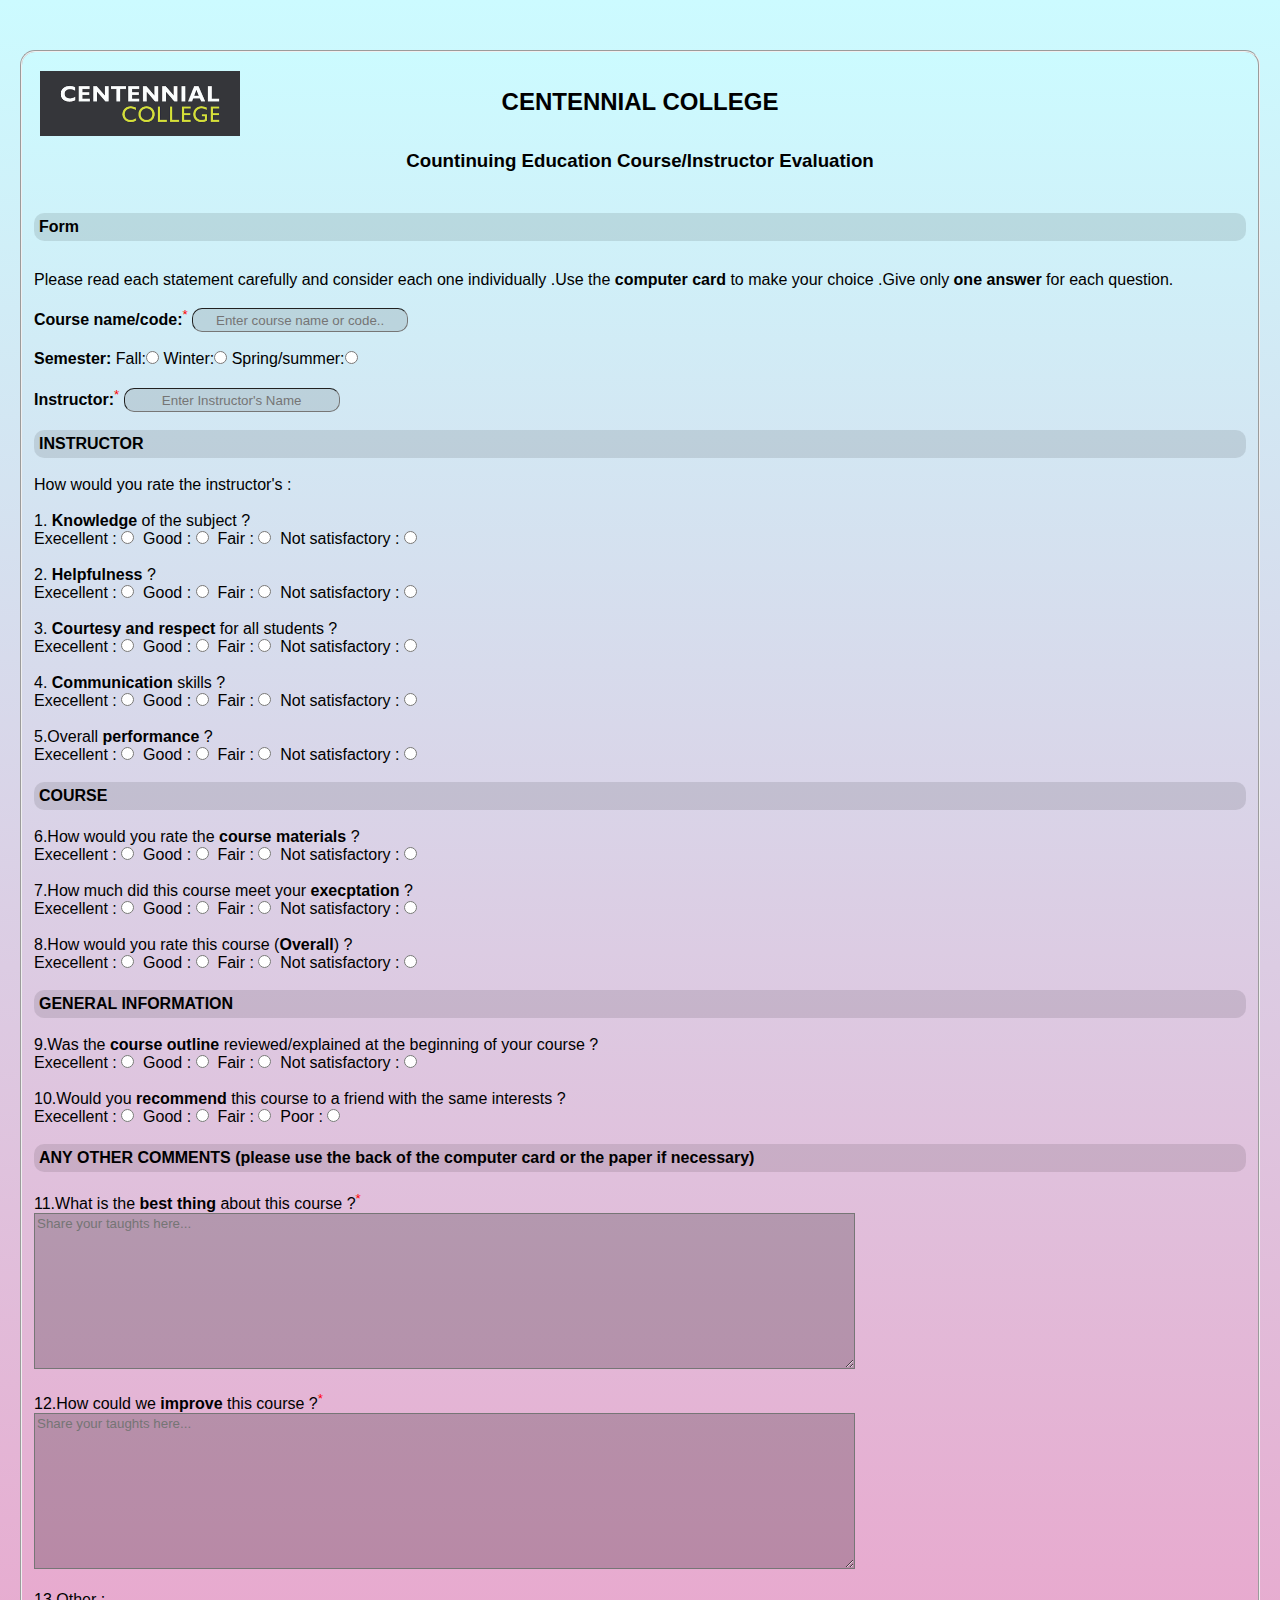
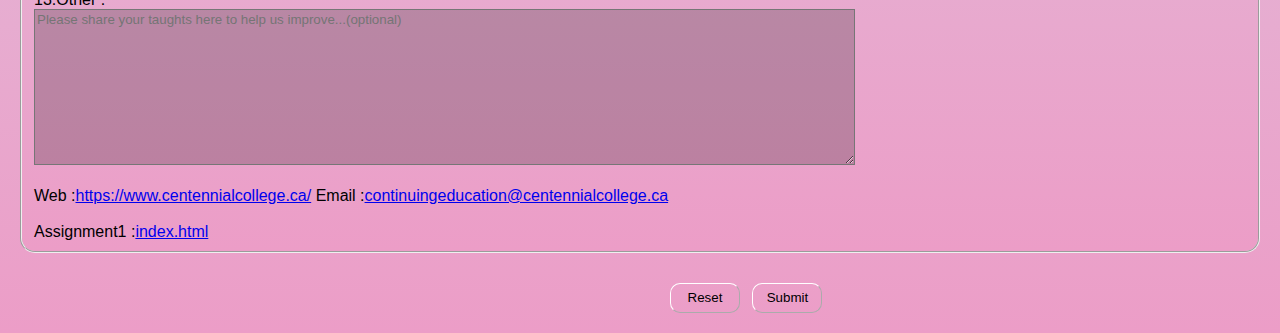
<file: form assi/assignment4.html>
<!DOCTYPE html>
<html lang="en">
<head>
    <!-- link area -->
    <link rel="icon"type="download.jpg"href ="fevicon.png">
    <link  rel="stylesheet" type="text/css" href="style.css">
    <meta charset="UTF-8">
    <meta name="viewport" content="width=device-width, initial-scale=1.0">
    <title>Centennial college</title>
</head>
<body>
    <!-- heading -->

    <form id="myForm" method="post"><!-- form title -->
    <fieldset id="border"><!--form border-->
      <h2 id="heading">CENTENNIAL COLLEGE</h2>
      <img src="images.png"width="200px" height="65px" id="college"><br>
      
      <!--form heading-->
         
            <h3 id="heading2">Countinuing Education Course/Instructor Evaluation</h3><br><br>
            <div id="top_line">Form</div>

            Please read each statement carefully and consider each one individually .Use the <b>computer card</b> to make your choice .Give only <b>one answer</b> for each question.<br><br>
       
            <div class="form_section">
                <label for="course"><b>Course name/code:</b><sup>*</sup></label> <!--Course name/code:-->
                <input type="text" id="course" name="course" placeholder="Enter course name or code.." required><br><br>
                <b>Semester:</b> <!--Semester:-->
                <label for="fall">Fall:</label><input type="radio" id="fall"  name="semester" value="fall">
                <label for="winter">Winter:</label><input type="radio" id="winter" name="semester" value="winter">
                <label for="spring/summer">Spring/summer:</label><input type="radio" id="spring/summer" name="semester" value="spring/summer"><br><br>
                <label for="instructor"><b>Instructor:</b><sup>*</sup></label>
                <input type="text" id="instructor" name="course" placeholder="Enter Instructor's Name" required><br><br>
            </div>

            <div class="green_heading"> <!---Green Heading--->
                INSTRUCTOR
            </div><br>

            <div class="form_section"> <!---Instructor--->
                How would you rate the instructor's : <br><br>
                1. <b>Knowledge</b> of the subject ?<br>
                <label for="Execellent">Execellent : </label><input type="radio" id="Execellent" name="knowledge" value="Execellent">
                <label for="Good">&nbsp;Good : </label><input type="radio" id="Good" name="knowledge" value="Good">
                <label for="Fair">&nbsp;Fair : </label><input type="radio" id="Fair" name="knowledge" value="Fair">
                <label for="Not _satisfactory">&nbsp;Not satisfactory  : </label><input type="radio" id="Not _satisfactory" name="knowledge" value="Not _satisfactory"><br><br>
                2. <b>Helpfulness</b> ?<br>
                <label for="Execellent2">Execellent : </label><input type="radio" id="Execellent2" name="Helpfulness" value="Execellent">
                <label for="Good2">&nbsp;Good : </label><input type="radio" id="Good2" name="Helpfulness" value="Good">
                <label for="Fair2">&nbsp;Fair : </label><input type="radio" id="Fair2" name="Helpfulness" value="Fair">
                <label for="Not _satisfactory2">&nbsp;Not satisfactory  : </label><input type="radio" id="Not _satisfactory2" name="Helpfulness" value="Not _satisfactory"><br><br>
                3. <b>Courtesy and respect</b> for all students ?<br>
                <label for="Execellent3">Execellent : </label><input type="radio" id="Execellent3" name="respect" value="Execellent">
                <label for="Good3">&nbsp;Good : </label><input type="radio" id="Good3" name="respect" value="Good">
                <label for="Fair3">&nbsp;Fair : </label><input type="radio" id="Fair3" name="respect" value="Fair">
                <label for="Not _satisfactory3">&nbsp;Not satisfactory  : </label><input type="radio" id="Not _satisfactory3" name="respect" value="Not _satisfactory"><br><br>
                4. <b>Communication</b> skills ?<br>
                <label for="Execellent4">Execellent : </label><input type="radio" id="Execellent4" name="Communication" value="Execellent">
                <label for="Good4">&nbsp;Good : </label><input type="radio" id="Good4" name="Communication" value="Good">
                <label for="Fair4">&nbsp;Fair : </label><input type="radio" id="Fair4" name="Communication" value="Fair">
                <label for="Not _satisfactory4">&nbsp;Not satisfactory  : </label><input type="radio" id="Not _satisfactory4" name="Communication" value="Not _satisfactory"><br><br>
                5.Overall <b>performance</b> ?<br>
                <label for="Execellent5">Execellent : </label><input type="radio" id="Execellent5" name="performance" value="Execellent">
                <label for="Good5">&nbsp;Good : </label><input type="radio" id="Good5" name="performance" value="Good">
                <label for="Fair5">&nbsp;Fair : </label><input type="radio" id="Fair5" name="performance" value="Fair">
                <label for="Not _satisfactory5">&nbsp;Not satisfactory  : </label><input type="radio" id="Not _satisfactory5" name="performance" value="Not _satisfactory"><br><br>
            </div>

            <div class="green_heading"> <!-- green heading -->
                COURSE
            </div><br>

            <div class="form_section"> <!---Course-->
                6.How would you rate the <b>course materials</b> ?<br>
                <label for="Execellent6">Execellent : </label><input type="radio" id="Execellent6" name="materials" value="Execellent">
                <label for="Good6">&nbsp;Good : </label><input type="radio" id="Good6" name="materials" value="Good">
                <label for="Fair6">&nbsp;Fair : </label><input type="radio" id="Fair6" name="materials" value="Fair">
                <label for="Not _satisfactory6">&nbsp;Not satisfactory  : </label><input type="radio" id="Not _satisfactory6" name="materials" value="Not _satisfactory"><br><br>
                7.How much did this course meet your <b>execptation</b> ?<br>
                <label for="Execellent7">Execellent : </label><input type="radio" id="Execellent7" name="execptation" value="Execellent">
                <label for="Good7">&nbsp;Good : </label><input type="radio" id="Good7" name="execptation" value="Good">
                <label for="Fair7">&nbsp;Fair : </label><input type="radio" id="Fair7" name="execptation" value="Fair">
                <label for="Not _satisfactory7">&nbsp;Not satisfactory  : </label><input type="radio" id="Not _satisfactory7" name="execptation" value="Not _satisfactory"><br><br>
                8.How would you rate this course (<b>Overall</b>) ?<br>
                <label for="Execellent8">Execellent : </label><input type="radio" id="Execellent8" name="Overall" value="Execellent">
                <label for="Good8">&nbsp;Good : </label><input type="radio" id="Good8" name="Overall" value="Good">
                <label for="Fair8">&nbsp;Fair : </label><input type="radio" id="Fair8" name="Overall" value="Fair">
                <label for="Not _satisfactory8">&nbsp;Not satisfactory  : </label><input type="radio" id="Not _satisfactory8" name="Overall" value="Not _satisfactory"><br><br>
            </div>

            <div class="green_heading"> <!-- green heading -->
                GENERAL INFORMATION
            </div><br>

            <div class="form_section"> <!---General Information--->
                9.Was the <b>course outline</b> reviewed/explained at the beginning of your course ?<br>
                <label for="Execellent9">Execellent : </label><input type="radio" id="Execellent9" name="outline" value="Execellent">
                <label for="Good9">&nbsp;Good : </label><input type="radio" id="Good9" name="outline" value="Good">
                <label for="Fair9">&nbsp;Fair : </label><input type="radio" id="Fair9" name="outline" value="Fair">
                <label for="Not _satisfactory9">&nbsp;Not satisfactory : </label><input type="radio" id="Not _satisfactory9" name="outline" value="Not _satisfactory"><br><br>
                10.Would you <b>recommend</b> this course to a friend with the same interests ?<br>
                <label for="Execellent10">Execellent : </label><input type="radio" id="Execellent10" name="recommend" value="Execellent">
                <label for="Good10">&nbsp;Good : </label><input type="radio" id="Good10" name="recommend" value="Good">
                <label for="Fair10">&nbsp;Fair : </label><input type="radio" id="Fair10" name="recommend" value="Fair">
                <label for="Not _satisfactory10">&nbsp;Poor  : </label><input type="radio" id="Not _satisfactory10" name="recommend" value="Not _satisfactory"><br><br>
            </div>

            <div class="green_heading"> <!-- green heading -->
                ANY OTHER COMMENTS (please use the back of the computer card or the paper if necessary)
            </div><br>

            <div class="form_body"> <!--ANY OTHER COMMENTS-->
                <label for="best_things">11.What is the <b>best thing</b> about this course ?<sup>*</sup></label><br>
                <textarea id="best_thing" rows="10" cols="100" placeholder="Share your taughts here..." required></textarea><br><br>

                <label for="improve">12.How could we <b>improve</b> this course ?<sup>*</sup></label><br>
                <textarea id="improve" rows="10" cols="100" placeholder="Share your taughts here..." required></textarea><br><br>

                <label for="Other">13.Other :</label><br>
                <textarea  id="Other" rows="10" cols="100" placeholder="Please share your taughts here to help us improve...(optional)"></textarea>
                
            </div><br>

            <!--website-->
          <div>
            Web :<a href="https://www.centennialcollege.ca/">https://www.centennialcollege.ca/</a>
            Email :<a href="https://mail.google.com/mail/?view=cm&fs=1&to=continuingeducation@centennialcollege.ca">continuingeducation@centennialcollege.ca</a><br><br>
            Assignment1 :<a href="index.html">index.html</a>
          </div>

          </fieldset>
           <!--buttons-->
           <div id="buttons">
            <button type="reset" id="reset">Reset</button>
            <a href="thanks.html">
                <button type="button" id="submit">Submit</button>
            </a>
          </div>
        </form>

</body>
</html>
</file>
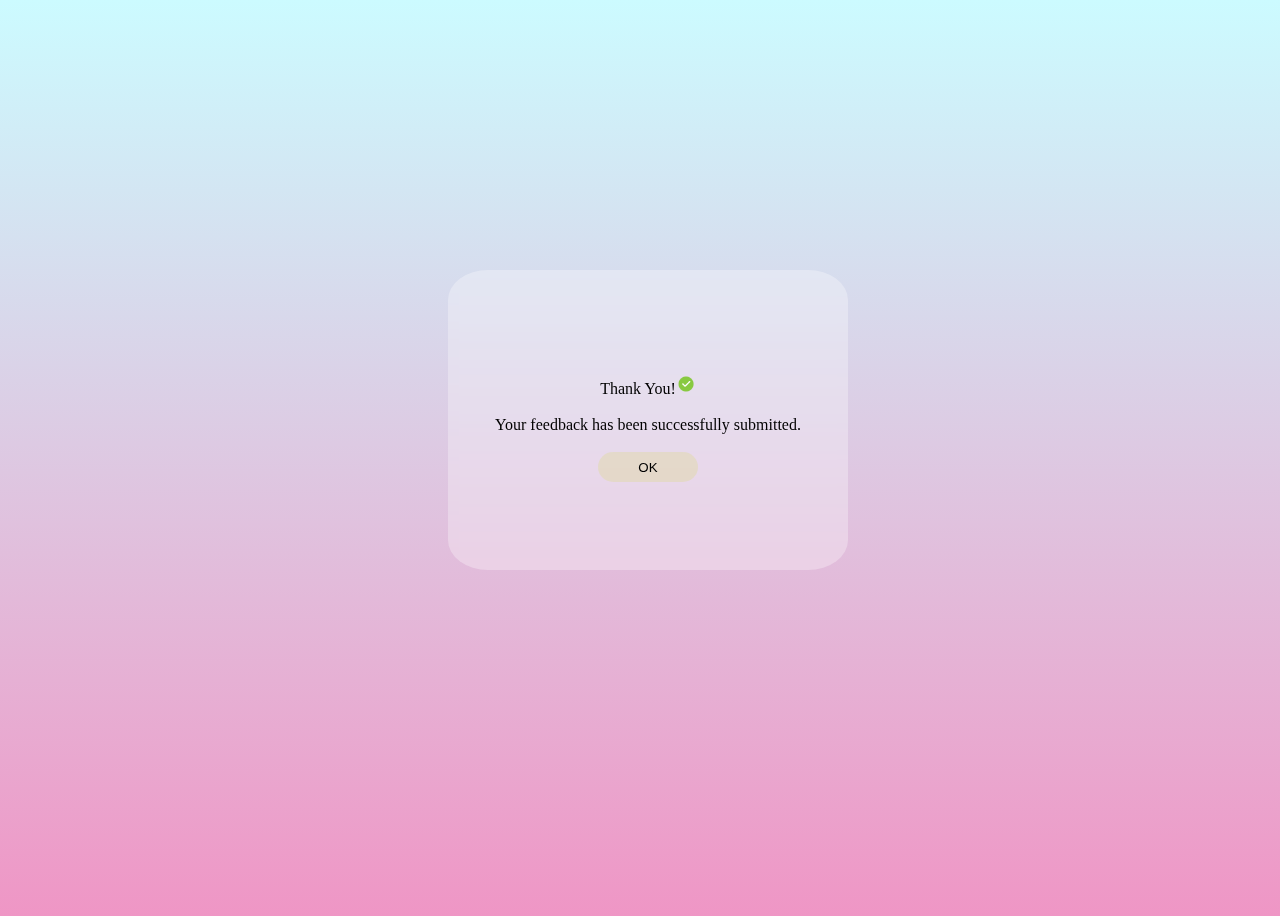
<file: form assi/thanks.html>
<!DOCTYPE html>
<html lang="en">
<head>
    <link  rel="stylesheet" type="text/css" href="thanks_style.css">
    <meta charset="UTF-8">
    <meta name="viewport" content="width=device-width, initial-scale=1.0">
    <title>Thanks</title>
</head>
<body>
    <div id="thanks" >
        <div id="thanks_text">
            Thank You!<img src="tick pic.png" height="20px" width="20px"><br><br>
        Your feedback has been successfully submitted.<br><br>
        <a href="assignment4.html">
            <button type="button">OK</button>
        </a>
        </div>
    </div>
</html>
</file>
<file: form assi/style.css>
/* default style for all the elements */
*{
    margin: 0%;
    font-family: Arial, Helvetica, sans-serif;
}

body{
    padding: 50px 20px 50px 20px;
    background: linear-gradient(#CCFBFF,#ec9dc7);  
}
sup{
    color: red;
}
/* form body */
fieldset{
    background: linear-gradient(#CCFBFF,#ec9dc7); 
    border-radius: 15px;  
}

/*  header section */

#college{
    position: relative;left: 6px;top: -45px;
}

#heading{
    text-align: center;
    padding-top: 30px;
}

#heading2{
    text-align: center;
    font-weight: 600;
    position: relative;top: -35px;
}

#top_line{
    font-weight: 600;
    background-color: rgb(0,0,0,0.1);
    padding-top: 5px;
    padding-bottom: 5px;
    padding-left: 5px;
    border-radius: 10px;
    position: relative;top: -30px;
}

.green_heading{
    font-weight: 600;
    background-color: rgb(0,0,0,0.1);
    padding-top: 5px;
    padding-bottom: 5px;
    padding-left: 5px;
    border-radius: 10px;
}

button{
    margin-right: 8px;
    position: relative;
    left: 650px;
    top: 30px;
    width: 70px;
    height: 30px;
    border-radius: 10px;
    border-width: 1px;
    border-color: white;
    text-align: center;
    background: transparent;
}

button:hover{
    background-color: white;
}


/* typing space design */

#course,#instructor{
    border-radius: 10px;
    border-width: 1px;
    width: 210px;
    height: 20px;
    text-align: center;
    background-color: rgb(0,0,0,0.1);
}

#course:hover{
    background: whitesmoke;
}
#instructor:hover{
    background: whitesmoke;
}

textarea{
    background-color: rgb(0,0,0,0.2);
}
</file>
<file: form assi/thanks_style.css>
body{
    background: linear-gradient(#CCFBFF,#ef96c5); 
    height: 100vh;
    overflow: hidden;
}

#thanks{
    position: fixed;
    left: 35%;
    top: 30%;
    height: 300px;
    width: 400px;
    border-radius: 10%;
    background: rgba(255,255,255,0.3);
    backdrop-filter: blur(5px);
}

#thanks_text{
    padding-top: 26%;
    text-align: center;
}

button{
    width: 100px;
    height: 30px;
    border-radius: 16px;
    background-color: rgba(220, 220, 127, 0.3);
    border-width:0ch;
}

button:hover{
    background-color: #2efab693;
}
</file>
